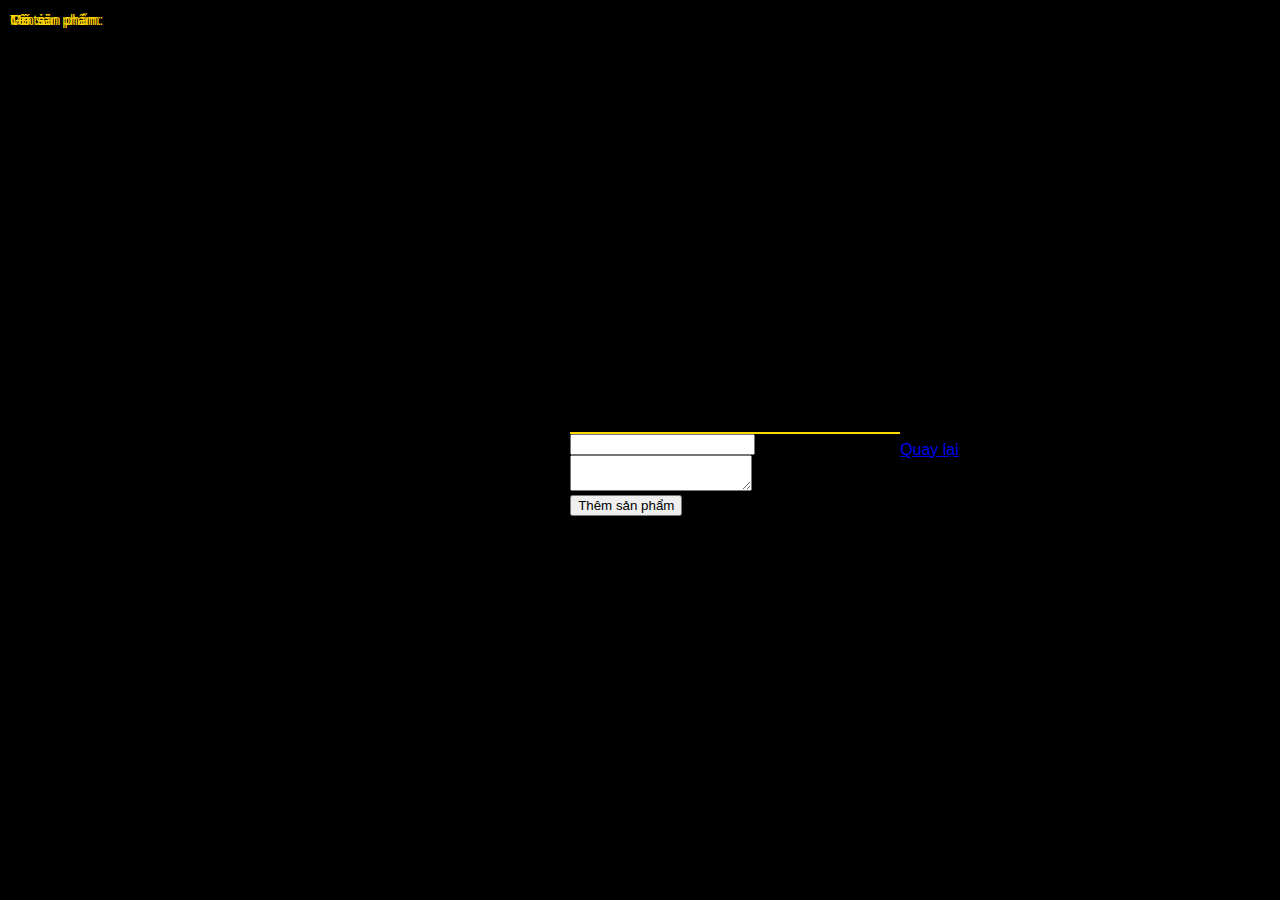
<file: templates/add_product.html>
<!DOCTYPE html>
<html lang="en">
<head>
    <meta charset="UTF-8">
    <meta name="viewport" content="width=device-width, initial-scale=1.0">
    <title>Thêm Sản Phẩm</title>
    <link rel="stylesheet" href="/static/css/styles.css">
</head>
<body>
    <h1>Thêm Sản Phẩm</h1>
    <form action="/add_product" method="POST">
        <div>
            <label for="name">Tên sản phẩm:</label>
            <input type="text" id="name" name="name" required>
        </div>
        <div>
            <label for="price">Giá sản phẩm:</label>
            <input type="number" id="price" name="price" step="0.01" required>
        </div>
        <div>
            <label for="description">Mô tả:</label>
            <textarea id="description" name="description"></textarea>
        </div>
        <button type="submit" class="btn btn-success">Thêm sản phẩm</button>
    </form>
    <a href="/" class="btn btn-secondary">Quay lại</a>
</body>
</html>
</file>
<file: static/css/styles.css>
body {
    font-family: 'Lucida Sans', 'Lucida Sans Regular', 'Lucida Grande', 'Lucida Sans Unicode', Geneva, Verdana, sans-serif;
    background-color: black;
    margin: 0;
    padding: 0;
    display: flex;
    justify-content: center;
    align-items: center;
    height: 100vh;
    overflow: hidden;
}

/* chuyển động */
.background-text {
    position: absolute;
    top: 50%; /* Đặt chữ ở giữa theo chiều dọc */
    left: -100%; /* Bắt đầu từ bên trái ra ngoài màn hình */
    transform: translateY(-50%);
    font-size: 10rem; /* Kích thước chữ lớn */
    color: #FFD700; /* Màu vàng */
    white-space: nowrap; /* Ngăn không cho chữ xuống dòng */
    animation: moveText 9s linear infinite; /* Hiệu ứng chuyển động */
}
@keyframes moveText {
    0% {
        left: -100%; /* Bắt đầu từ bên trái */
    }
    50% {
        left: calc(10% - 5rem); /* Di chuyển sang bên phải */
    }
    80% {
        left: calc(10% - 5rem); /* Di chuyển sang bên phải */
    }
    100%{
        right: -100;
    }
}

.input-container {
    position: relative;
    margin-bottom: 20px;
}

/* Hộp Chứa Form đăng ký */
.form-container {
    display: flex;
    flex-direction: column;
    justify-content: flex-start;
    background-color: #1C1C1C;
    padding: 30px;
    border-radius: 10px;
    box-shadow: 0 4px 8px rgba(0, 0, 0, 0.1);
    width: 300px;
    text-align: center;
    margin-left: auto;    /* Giữ lại vị trí bên trái */
    margin-right: 80px;   /* Giữ lại vị trí bên phải */
    margin-top: 100px;    /* Giữ lại khoảng cách ở phía trên */
    margin-bottom: 100px; /* Giữ lại khoảng cách phía dưới */
    z-index: 2;
}

/* Style Nhãn (Label) */
label {
    position: absolute;
    left: 10px;
    top: 12px;
    font-size: 14px;
    color: #FFD700;
    pointer-events: none;
    transition: 0.2s ease all;
}

/* Placeholder và Label */
input:focus + label,
input:not(:placeholder-shown) + label {
    top: -10px; /* Di chuyển label lên trên */
    font-size: 12px; /* Thay đổi kích thước label */
    color: #DC143C; /* Thay đổi màu sắc */
}

/* Style ô điền thông tin */
input[type="text"],
input[type="password"],
input[type="email"] {
    width: 100%;
    padding: 10px;
    border: none; /* Ẩn khung viền */
    border-bottom: 2px solid #FFD700; /* Thêm đường kẻ ngang */
    border-radius: 0; /* Bỏ bo góc */
    box-sizing: border-box;
    color: #FFF;
    font-size: 24px;
    background-color: transparent; /* Nền trong suốt */
    transition: border-color 0.3s ease; /* Hiệu ứng chuyển màu */
}

input:focus {
    outline: none; /* Bỏ viền ngoài */
}

/* Styles Submit */
input[type="submit"] {
    background-color: #FFD700;
    color: black;
    padding: 10px;
    border: none;
    border-radius: 5px;
    cursor: pointer;    
    width: 100%;
    font-size: 16px;
    transition: background-color 0.5s ease, color 0.5s ease;
}

/* Thay đổi màu khi hover */
input[type="submit"]:hover {
    background-color: #DC143C; /* Màu nền khi hover */
    color: #FFF; /* Chữ màu trắng khi hover */
}
/*Nút Hiện mật khẩu*/
.input-container {
    position: relative;
    margin-bottom: 15px;
}

.input-container input[type="password"],
.input-container input[type="text"] {
    width: 100%;
    padding-right: 40px; /* Tạo khoảng trống cho biểu tượng "mắt" */
}

.toggle-password {
    position: absolute;
    right: 10px;
    top: 50%;
    transform: translateY(-50%);
    background: none;
    border: none;
    cursor: pointer;
    font-size: 18px;
}
.register-link{
    color: #FFD700;
}
</file>
